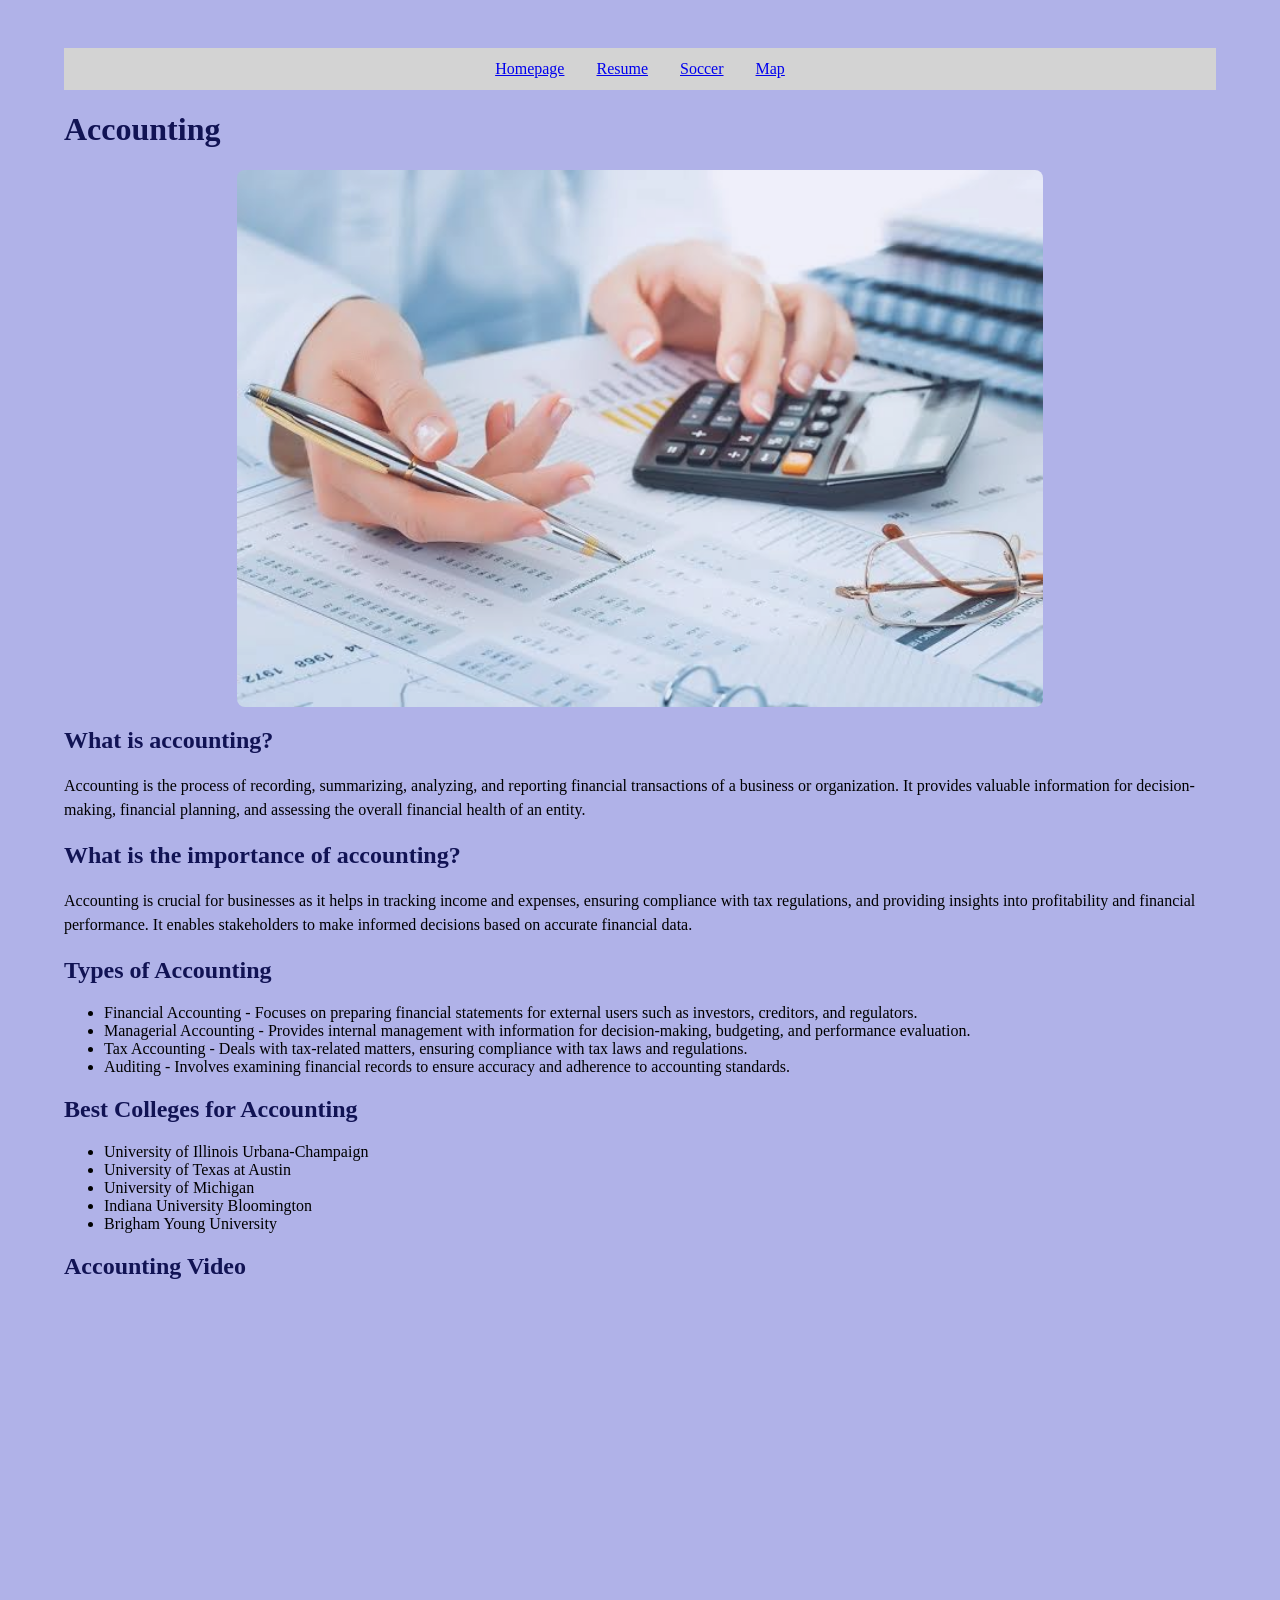
<file: index.html>
<!DOCTYPE html>
<html lang="en">
    <head>
        <meta charset="UTF-8">
        <title>Home Page</title>
        <link rel="stylesheet" href="css/normalize.css">
        <link rel="stylesheet" href="css/style.css">
        <meta name="viewport" content="width=device-width, initial-scale=1.0">
        <script src="js/script.js"></script>
    </head>

    <body class="home-page">
        <div class="page-wrapper">
            <header>
                <nav>
                    <ul>
                        <li><a href="index.html">Homepage</a></li>
                        <li><a href="resume.html">Resume</a></li>
                        <li><a href="page3.html">Soccer</a></li>
                        <li><a href="map.html">Map</a></li>
                    </ul>
                </nav>
            </header>
            <h1>Accounting</h1>
            <img src="images/accounting.jpg" alt="Accounting image.">
            <h2>What is accounting?</h2>
            <p>Accounting is the process of recording, summarizing, analyzing, and reporting financial transactions of a business or organization. It provides valuable information for decision-making, financial planning, and assessing the overall financial health of an entity.</p>
            <h2>What is the importance of accounting?</h2>
            <p>Accounting is crucial for businesses as it helps in tracking income and expenses, ensuring compliance with tax regulations, and providing insights into profitability and financial performance. It enables stakeholders to make informed decisions based on accurate financial data.</p>
            <h2>Types of Accounting</h2>
            <ul>
                <li>Financial Accounting - Focuses on preparing financial statements for external users such as investors, creditors, and regulators.</li>
                <li>Managerial Accounting - Provides internal management with information for decision-making, budgeting, and performance evaluation.</li>
                <li>Tax Accounting - Deals with tax-related matters, ensuring compliance with tax laws and regulations.</li>
                <li>Auditing - Involves examining financial records to ensure accuracy and adherence to accounting standards.</li>
            </ul>
            <h2>Best Colleges for Accounting</h2>
            <ul>
                <li>University of Illinois Urbana-Champaign</li>
                <li>University of Texas at Austin</li>
                <li>University of Michigan</li>
                <li>Indiana University Bloomington</li>
                <li>Brigham Young University</li>
            </ul>
            <h2>Accounting Video</h2>
            <iframe width="560" height="315" src="https://www.youtube.com/embed/WR2oftI_urg" title="YouTube video player" frameborder="0" allow="accelerometer; autoplay; clipboard-write; encrypted-media; gyroscope; picture-in-picture; web-share" referrerpolicy="strict-origin-when-cross-origin" allowfullscreen></iframe>
        </div>
    </body>
</html>
</file>
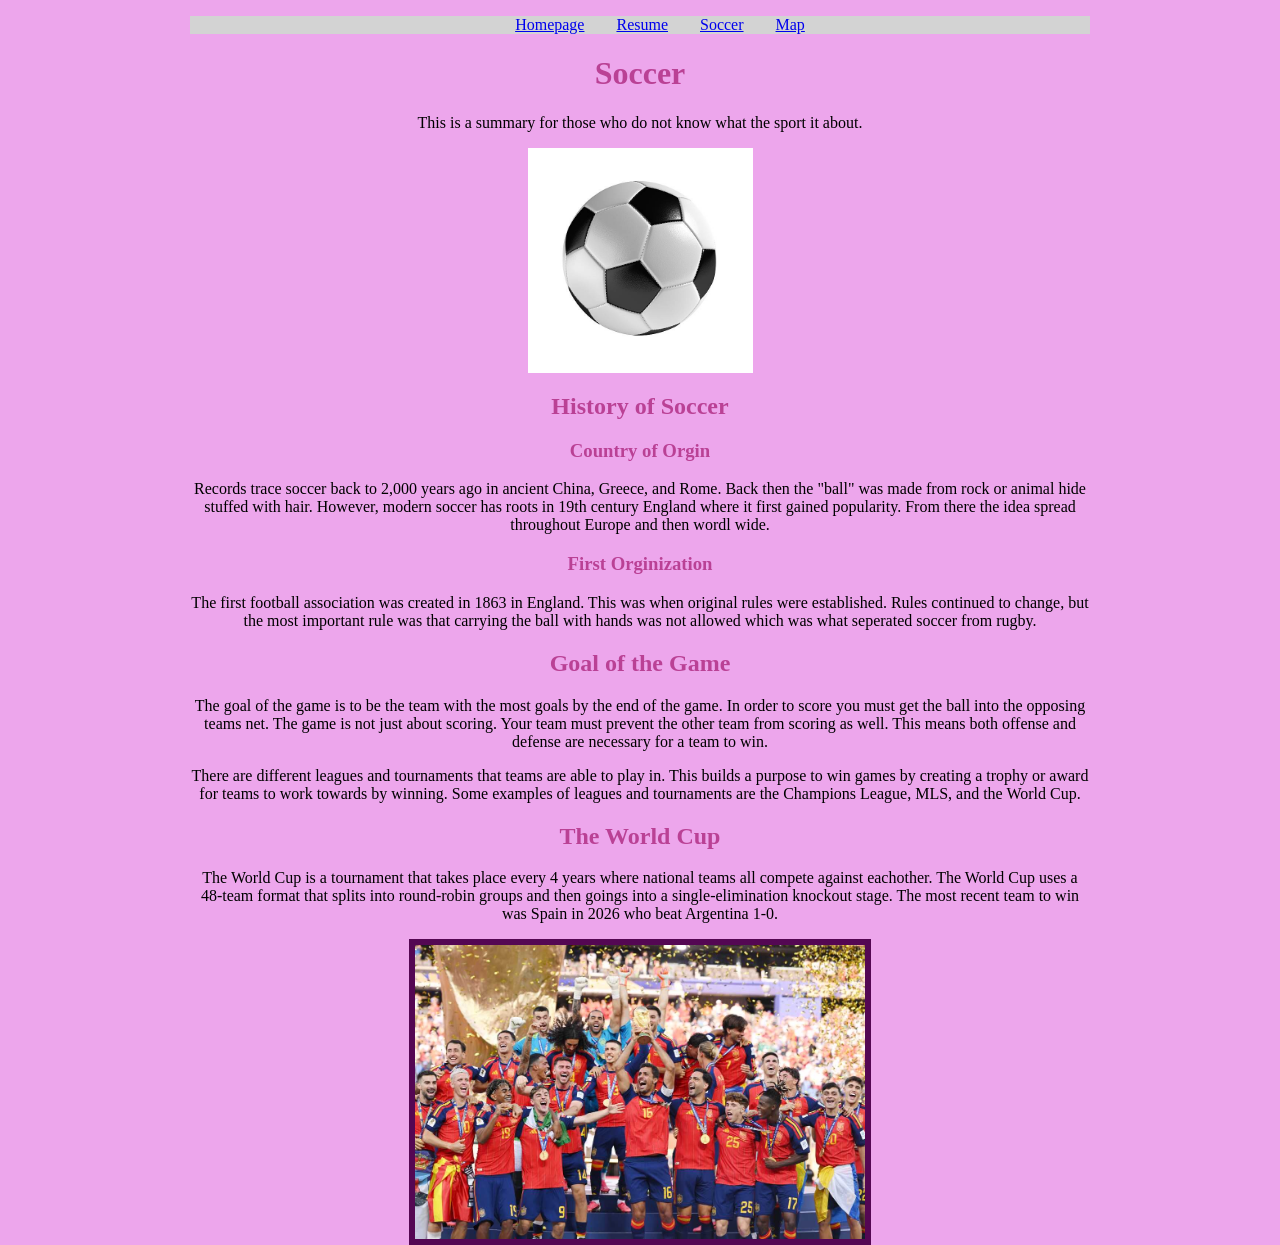
<file: page3.html>
<!DOCTYPE html>
<html lang="en">
    <head>
        <meta charset="UTF-8">
        <title>Soccer</title>
        <link rel="stylesheet" href="css/normalize.css">
        <link rel="stylesheet" href="css/style.css">
        <script src="js/script.js"></script>
    </head>

    <body class="soccer-page">
        <div class="page-wrapper">
            <header>
                <nav>
                    <ul>
                        <li><a href="index.html">Homepage</a></li>
                        <li><a href="resume.html">Resume</a></li>
                        <li><a href="page3.html">Soccer</a></li>
                        <li><a href="map.html">Map</a></li>
                    </ul>
                </nav>
            </header>
            <H1>Soccer</H1>
            <p>This is a summary for those who do not know what the sport it about.</p>
            <img src="images/soccerball.jpg" alt="Image of a soccer ball." class="soccerball-photo">
            <h2>History of Soccer</h2>
            <h3>Country of Orgin</h3>
            <p>Records trace soccer back to 2,000 years ago in ancient China, Greece, and Rome. Back then the "ball" was made from rock or animal hide stuffed with hair. However, modern soccer has roots in 19th century England where it first gained popularity. From there the idea spread throughout Europe and then wordl wide.</p>
            <h3>First Orginization</h3>
            <p>The first football association was created in 1863 in England. This was when original rules were established. Rules continued to change, but the most important rule was that carrying the ball with hands was not allowed which was what seperated soccer from rugby.</p>
            <h2>Goal of the Game</h2>
            <p>The goal of the game is to be the team with the most goals by the end of the game. In order to score you must get the ball into the opposing teams net. The game is not just about scoring. Your team must prevent the other team from scoring as well. This means both offense and defense are necessary for a team to win.</p>
            <p>There are different leagues and tournaments that teams are able to play in. This builds a purpose to win games by creating a trophy or award for teams to work towards by winning. Some examples of leagues and tournaments are the Champions League, MLS, and the World Cup.</p>
            <h2>The World Cup</h2>
            <p>The World Cup is a tournament that takes place every 4 years where national teams all compete against eachother. The World Cup uses a 48-team format that splits into round-robin groups and then goings into a single-elimination knockout stage. The most recent team to win was Spain in 2026 who beat Argentina 1-0.</p>
            <img src="images/spainworldcup.jpg" alt="Photo of Spain national team winning the World Cup." class="spainworldcup-photo">
        </div>
    </body>
</html>
</file>
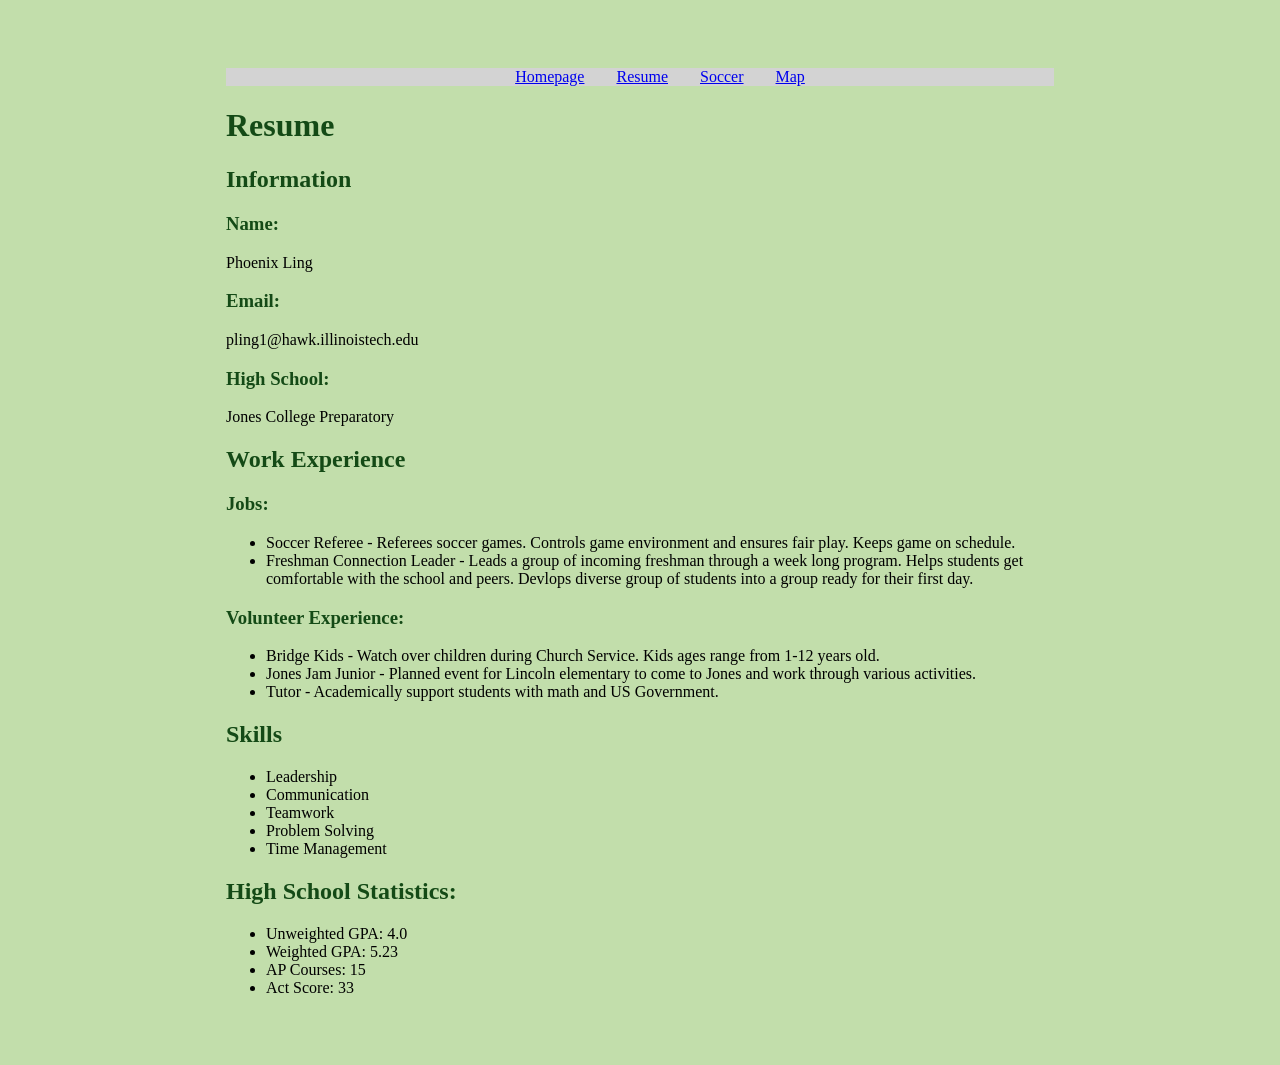
<file: resume.html>
<!DOCTYPE html>
<html lang="en">
    <head>
        <meta charset="UTF-8">
        <title>Resume</title>
        <link rel="stylesheet" href="css/normalize.css">
        <link rel="stylesheet" href="css/style.css">
        <script src="js/script.js"></script>
    </head>

    <body class="resume-page">
        <div class="page-wrapper">
            <header>
                <nav>
                    <ul>
                        <li><a href="index.html">Homepage</a></li>
                        <li><a href="resume.html">Resume</a></li>
                        <li><a href="page3.html">Soccer</a></li>
                        <li><a href="map.html">Map</a></li>
                    </ul>
                </nav>
            </header>
            <h1>Resume</h1>
            <h2>Information</h2>
            <h3>Name:</h3>
            <p>Phoenix Ling</p>
            <h3>Email:</h3>
            <p>pling1@hawk.illinoistech.edu</p>
            <h3>High School:</h3>
            <p>Jones College Preparatory</p>
            <h2>Work Experience</h2>
            <h3>Jobs:</h3>
            <ul>
                <li>Soccer Referee - Referees soccer games. Controls game environment and ensures fair play. Keeps game on schedule.</li>
                <li>Freshman Connection Leader - Leads a group of incoming freshman through a week long program. Helps students get comfortable with the school and peers. Devlops diverse group of students into a group ready for their first day.</li>
            </ul>
            <h3>Volunteer Experience:</h3>
            <ul>
                <li>Bridge Kids - Watch over children during Church Service. Kids ages range from 1-12 years old.</li>
                <li>Jones Jam Junior - Planned event for Lincoln elementary to come to Jones and work through various activities. </li>
                <li>Tutor - Academically support students with math and US Government.</li>
            </ul>
            <h2>Skills</h2>
            <ul>
                <li>Leadership</li>
                <li>Communication</li>
                <li>Teamwork</li>
                <li>Problem Solving</li>
                <li>Time Management</li>
            </ul>
            <h2>High School Statistics:</h2>
            <ul>
                <li>Unweighted GPA: 4.0</li>
                <li>Weighted GPA: 5.23</li>
                <li>AP Courses: 15</li>
                <li>Act Score: 33</li>
            </ul>
        </div>
    </body>
</html>
</file>
<file: css/style.css>
/* Shared Style */

nav ul {
    list-style: none;
    display: flex;
    justify-content: center;
    gap: 2rem;
    background-color: lightgray;
}

img {
    display: block;
    margin: 0 auto;
}

/* Home Page */

/* Style 1 */
.home-page h1,
.home-page h2,
.home-page h3 {
    color: #111354;
    font-weight: bold;
}

/* Style 2 */
.home-page p {
    line-height: 1.5;
}

/* Style 3 */
.home-page img {
    border-radius: 8px;
    opacity: 0.8;
    width: 60%;
    height: auto;
}

/* Style 4 */
.home-page {
  background-color: #B0B2E8 !important;
  font-family:'Times New Roman', Times, serif;
}

/* Style 5 */
.home-page .page-wrapper {
    width: 90%;
    max-width: 1200px;
    margin: 0 auto;
    padding: 2rem;
}

/* Soccer Page */

/* Style 1 */
.soccer-page h1,
.soccer-page h2,
.soccer-page h3 {
    color: #BA4195;
    font-weight: bold;
}

/* Style 2 */
.soccer-page .page-wrapper {
    width: 900px;
    margin: 0 auto;
}

/* Style 3 */
.soccer-page .spainworldcup-photo {
    border: 6px solid #540753;
    width: 50%;
    height: auto;
}

/* Style 4 */
.soccer-page {
    background-color: #EDA6EC !important;
    font-family:'Times New Roman', Times, serif;
    text-align: center;
}

/* Style 5 */
.soccer-page .soccerball-photo {
    width: 25%;
    height: auto;
}

/* Resume Page */

/* Style 1 */
.resume-page h1,
.resume-page h2,
.resume-page h3 {
    color: #144A16;
    font-weight: bold;
}

/* Style 2 */
.resume-page .page-wrapper {
    width: 90%;
    max-width: 1200px;
    margin: 0 auto;
    padding: 2rem;
}

/* Style 3 */
.resume-page p {
    color: black;
}

/* Style 4 */
body.resume-page {
  max-width: 960px;
  width: 90%;
  margin: 0 auto;
  padding: 20px;
  box-sizing: border-box;
}

/* Style 5 */
.resume-page {
    background-color: #C2DEAB !important;
    font-family:'Times New Roman', Times, serif;
}

/* Home Page Media Queries*/

/* Media Query 1: Phone (320px and up) */
@media screen and (min-width: 320px) {
    /* Change 1: Vertical Nav */
    .home-page nav ul {
        flex-direction: column;
        align-items: center;
        gap: 0.75rem;
        padding: 0.75rem;
    }

    /* Change 2: Widen images */
    .home-page img {
        width: 95%;
    }

    /* Change 3: Reduce main padding */
    .home-page .page-wrapper {
        width: 95%;
        padding: 1rem;
    }

    /* Change 4: Shrink YouTube iframe */
    .home-page iframe {
        width: 100%;
        height: 200px;
    }
}

/* Media Query 2: Tablet (768px and up) */
@media screen and (min-width: 768px) {
    /* Change 1: Horizontal Nav */
    .home-page nav ul {
        flex-direction: row;
        gap: 2rem;
    }

    /* Change 2: Scale image width down */
    .home-page img {
        width: 70%;
    }

    /* Change 3: Restore wider padding */
    .home-page .page-wrapper {
        width: 90%;
        padding: 2rem;
    }

    /* Change 4: Restore full YouTube video dimensions */
    .home-page iframe {
        width: 560px;
        height: 315px;
    }
}
</file>
